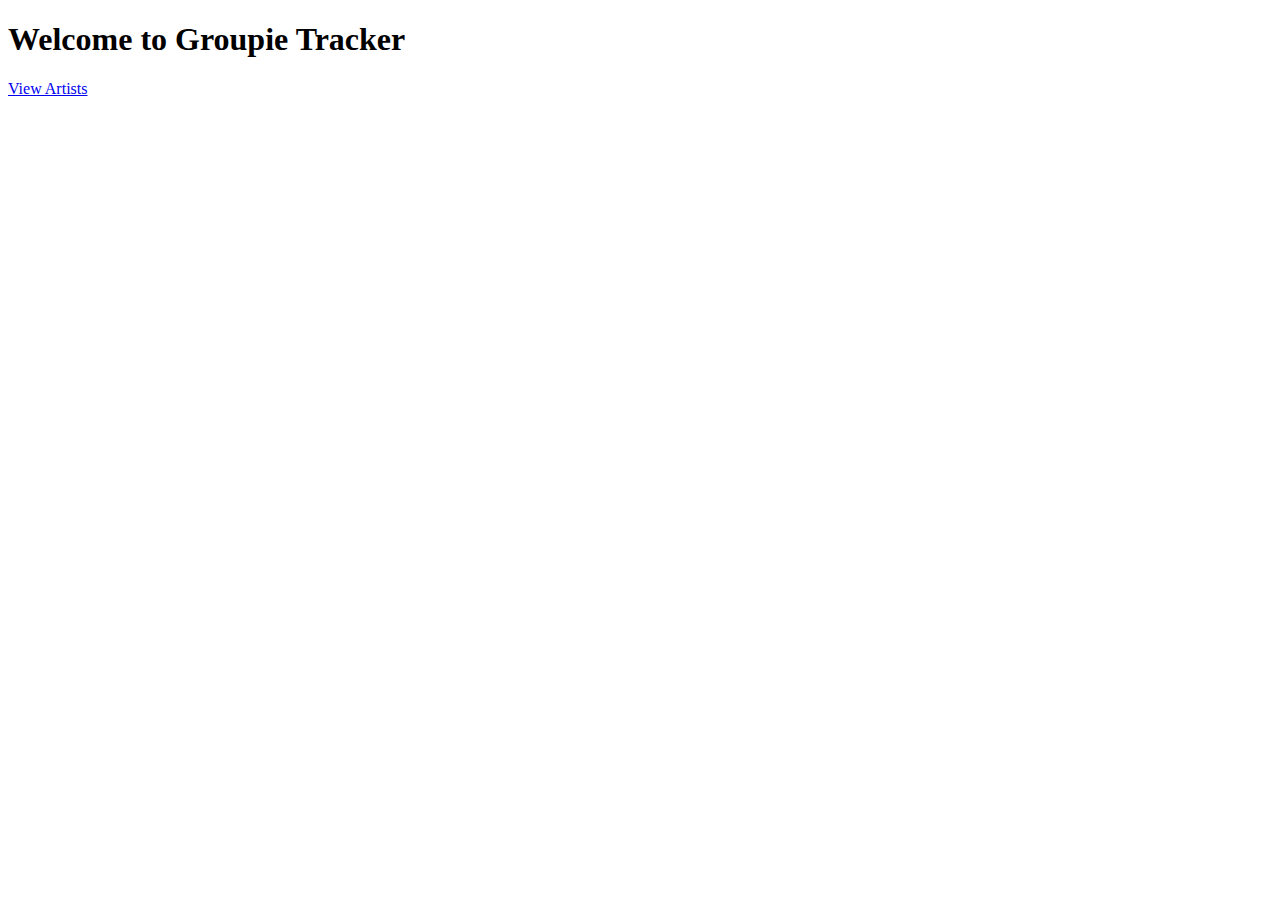
<file: groupie-tracker/templates/homepage.html>
<!-- homepage.html -->
<!DOCTYPE html>
<html lang="en">
<head>
    <meta charset="UTF-8">
    <meta name="viewport" content="width=device-width, initial-scale=1.0">
    <title>Homepage</title>
</head>
<body>
    <h1>Welcome to Groupie Tracker</h1>
    <a href="/">View Artists</a>
</body>
</html>
</file>
